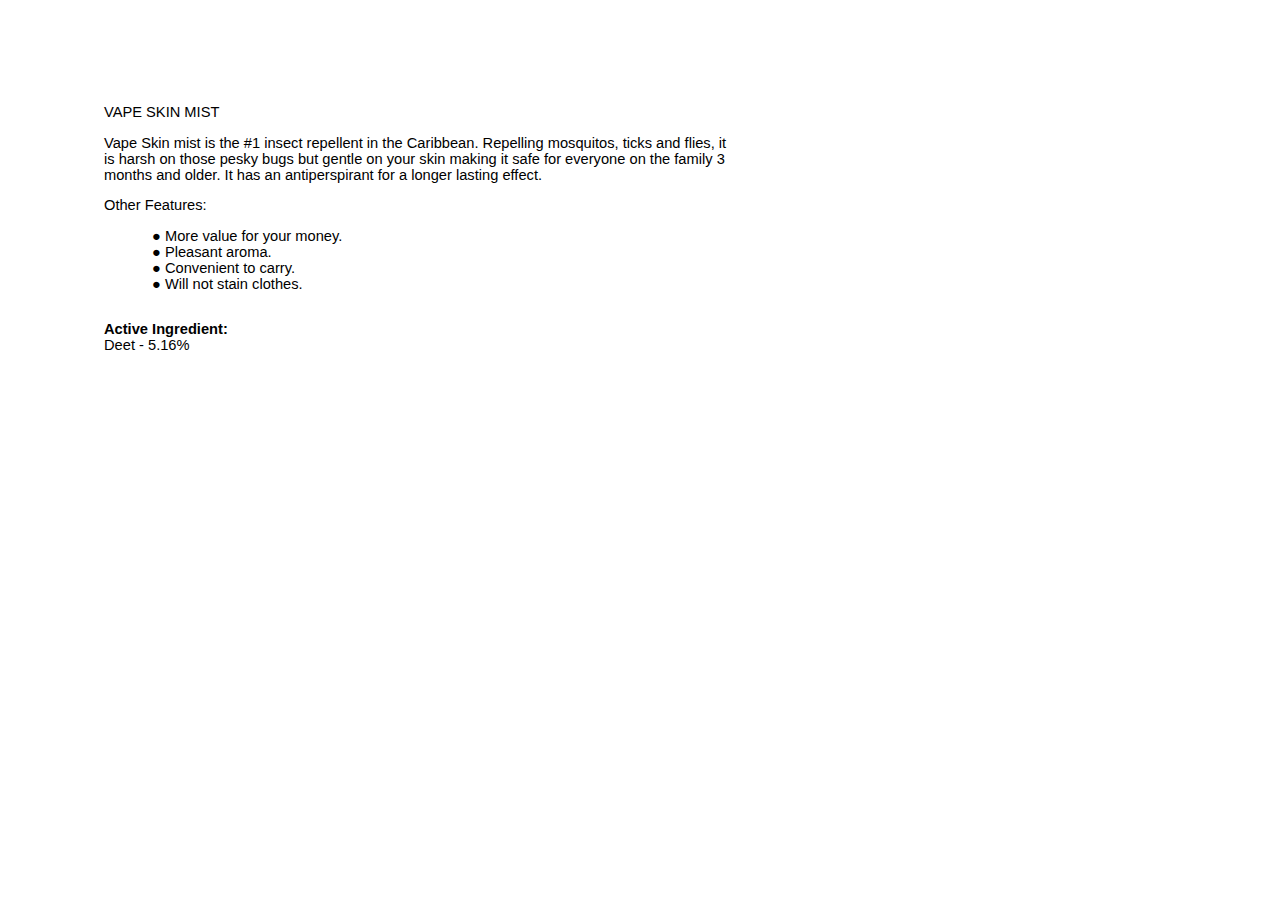
<file: Untitleddocument.html>
<html><head><meta content="text/html; charset=UTF-8" http-equiv="content-type"><style type="text/css">ul.lst-kix_st8bk0uqzys2-6{list-style-type:none}ul.lst-kix_st8bk0uqzys2-5{list-style-type:none}ul.lst-kix_st8bk0uqzys2-4{list-style-type:none}ul.lst-kix_st8bk0uqzys2-3{list-style-type:none}.lst-kix_st8bk0uqzys2-5>li:before{content:"\0025a0  "}ul.lst-kix_st8bk0uqzys2-2{list-style-type:none}ul.lst-kix_st8bk0uqzys2-1{list-style-type:none}ul.lst-kix_st8bk0uqzys2-0{list-style-type:none}.lst-kix_st8bk0uqzys2-4>li:before{content:"\0025cb  "}.lst-kix_st8bk0uqzys2-1>li:before{content:"\0025cb  "}.lst-kix_st8bk0uqzys2-3>li:before{content:"\0025cf  "}ul.lst-kix_st8bk0uqzys2-8{list-style-type:none}.lst-kix_st8bk0uqzys2-2>li:before{content:"\0025a0  "}.lst-kix_st8bk0uqzys2-6>li:before{content:"\0025cf  "}ul.lst-kix_st8bk0uqzys2-7{list-style-type:none}.lst-kix_st8bk0uqzys2-7>li:before{content:"\0025cb  "}.lst-kix_st8bk0uqzys2-0>li:before{content:"\0025cf  "}.lst-kix_st8bk0uqzys2-8>li:before{content:"\0025a0  "}ol{margin:0;padding:0}table td,table th{padding:0}.c0{margin-left:36pt;orphans:2;widows:2;padding-left:0pt}.c3{background-color:#ffffff;max-width:468pt;padding:72pt 72pt 72pt 72pt}.c1{orphans:2;widows:2}.c5{padding:0;margin:0}.c2{height:11pt}.c4{font-weight:700}.title{padding-top:0pt;color:#000000;font-size:26pt;padding-bottom:3pt;font-family:"Arial";line-height:1.15;page-break-after:avoid;orphans:2;widows:2;text-align:left}.subtitle{padding-top:0pt;color:#666666;font-size:15pt;padding-bottom:16pt;font-family:"Arial";line-height:1.15;page-break-after:avoid;orphans:2;widows:2;text-align:left}li{color:#000000;font-size:11pt;font-family:"Arial"}p{margin:0;color:#000000;font-size:11pt;font-family:"Arial"}h1{padding-top:20pt;color:#000000;font-size:20pt;padding-bottom:6pt;font-family:"Arial";line-height:1.15;page-break-after:avoid;orphans:2;widows:2;text-align:left}h2{padding-top:18pt;color:#000000;font-size:16pt;padding-bottom:6pt;font-family:"Arial";line-height:1.15;page-break-after:avoid;orphans:2;widows:2;text-align:left}h3{padding-top:16pt;color:#434343;font-size:14pt;padding-bottom:4pt;font-family:"Arial";line-height:1.15;page-break-after:avoid;orphans:2;widows:2;text-align:left}h4{padding-top:14pt;color:#666666;font-size:12pt;padding-bottom:4pt;font-family:"Arial";line-height:1.15;page-break-after:avoid;orphans:2;widows:2;text-align:left}h5{padding-top:12pt;color:#666666;font-size:11pt;padding-bottom:4pt;font-family:"Arial";line-height:1.15;page-break-after:avoid;orphans:2;widows:2;text-align:left}h6{padding-top:12pt;color:#666666;font-size:11pt;padding-bottom:4pt;font-family:"Arial";line-height:1.15;page-break-after:avoid;font-style:italic;orphans:2;widows:2;text-align:left}</style></head><body class="c3"><p class="c1"><span>VAPE SKIN MIST</span></p><p class="c1 c2"><span></span></p><p class="c1"><span>Vape Skin mist is the #1 insect repellent in the Caribbean. Repelling mosquitos, ticks and flies, it is harsh on those pesky bugs but gentle on your skin making it safe for everyone on the family 3 months and older. It has an antiperspirant for a longer lasting effect.</span></p><p class="c1 c2"><span></span></p><p class="c1"><span>Other Features:</span></p><p class="c1 c2"><span></span></p><ul class="c5 lst-kix_st8bk0uqzys2-0 start"><li class="c0"><span>More value for your money.</span></li><li class="c0"><span>Pleasant aroma.</span></li><li class="c0"><span>Convenient to carry.</span></li><li class="c0"><span>Will not stain clothes.</span></li></ul><p class="c1 c2"><span></span></p><p class="c1 c2"><span></span></p><p class="c1"><span class="c4">Active Ingredient:</span></p><p class="c1"><span>Deet - 5.16%</span></p></body></html>
</file>
